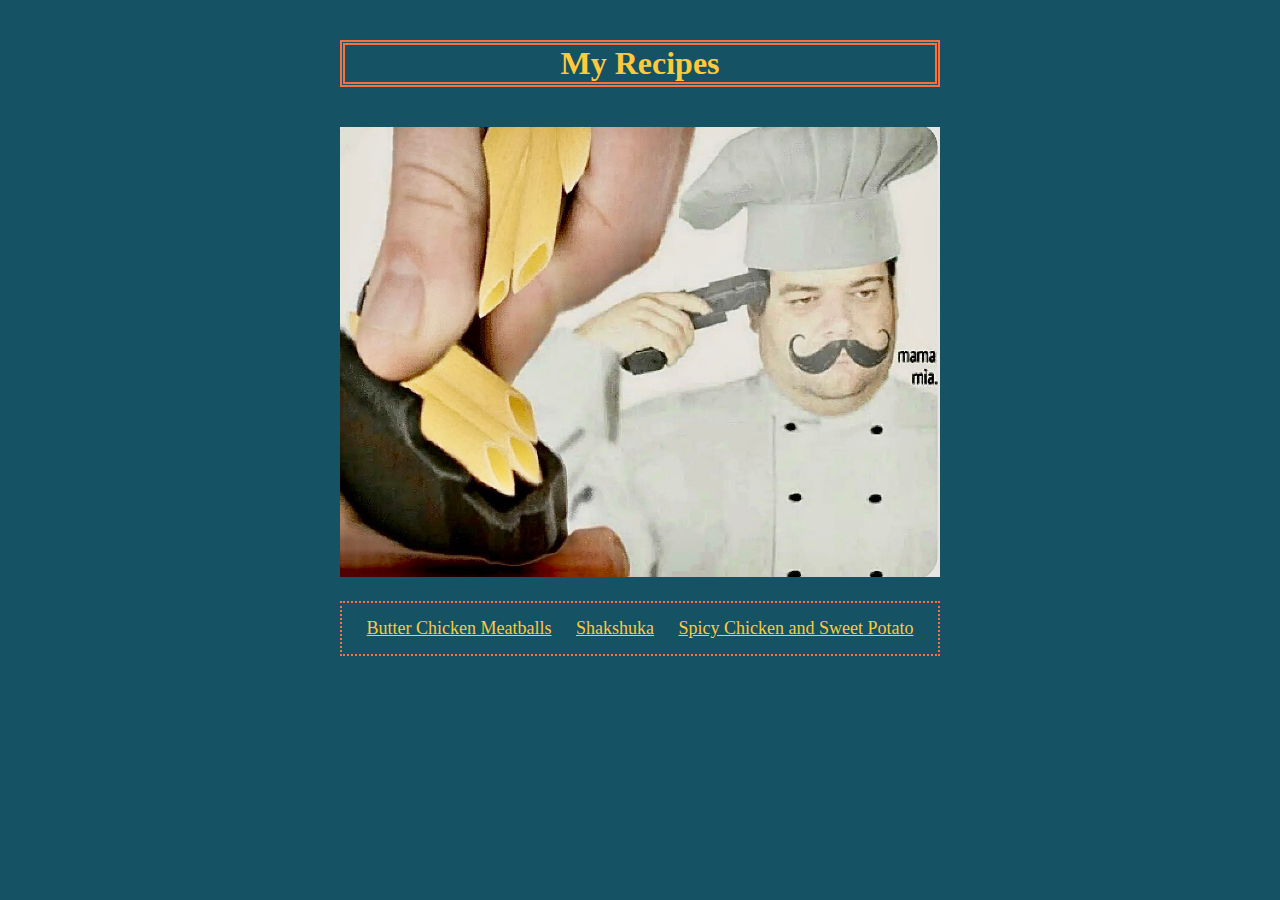
<file: index.html>
<!DOCTYPE html>
<html lang="en">
    <head>
        <meta charset="utf-8">
        <title>Odin Recipes</title>
        <link href="style.css" rel="stylesheet">
    </head>

    <body>
        <div class="title"><h1>My Recipes</h1></div>
        <img src="images/mammamia.jpg" alt="Image of an italian chef loading a gun with penne pasta. His last words: Mama mia..." height="450" width="600">
        
        <div class="dishes">
            <ul>
                <li class="butter"><a href="recipes/butter-chicken-meatballs.html" target="_blank" rel="noreferrer">Butter Chicken Meatballs</a></li>
                <li class="shakshuka"><a href="recipes/shakshuka.html" target="_blank" rel="noreferrer">Shakshuka</a></li>
                <li class="spicy"><a href="recipes/spicy-chicken-n-sweet-potato.html" target="_blank" rel="noreferrer">Spicy Chicken and Sweet Potato</a></li>
            </ul>
        </div>

    </body>

</html>
</file>
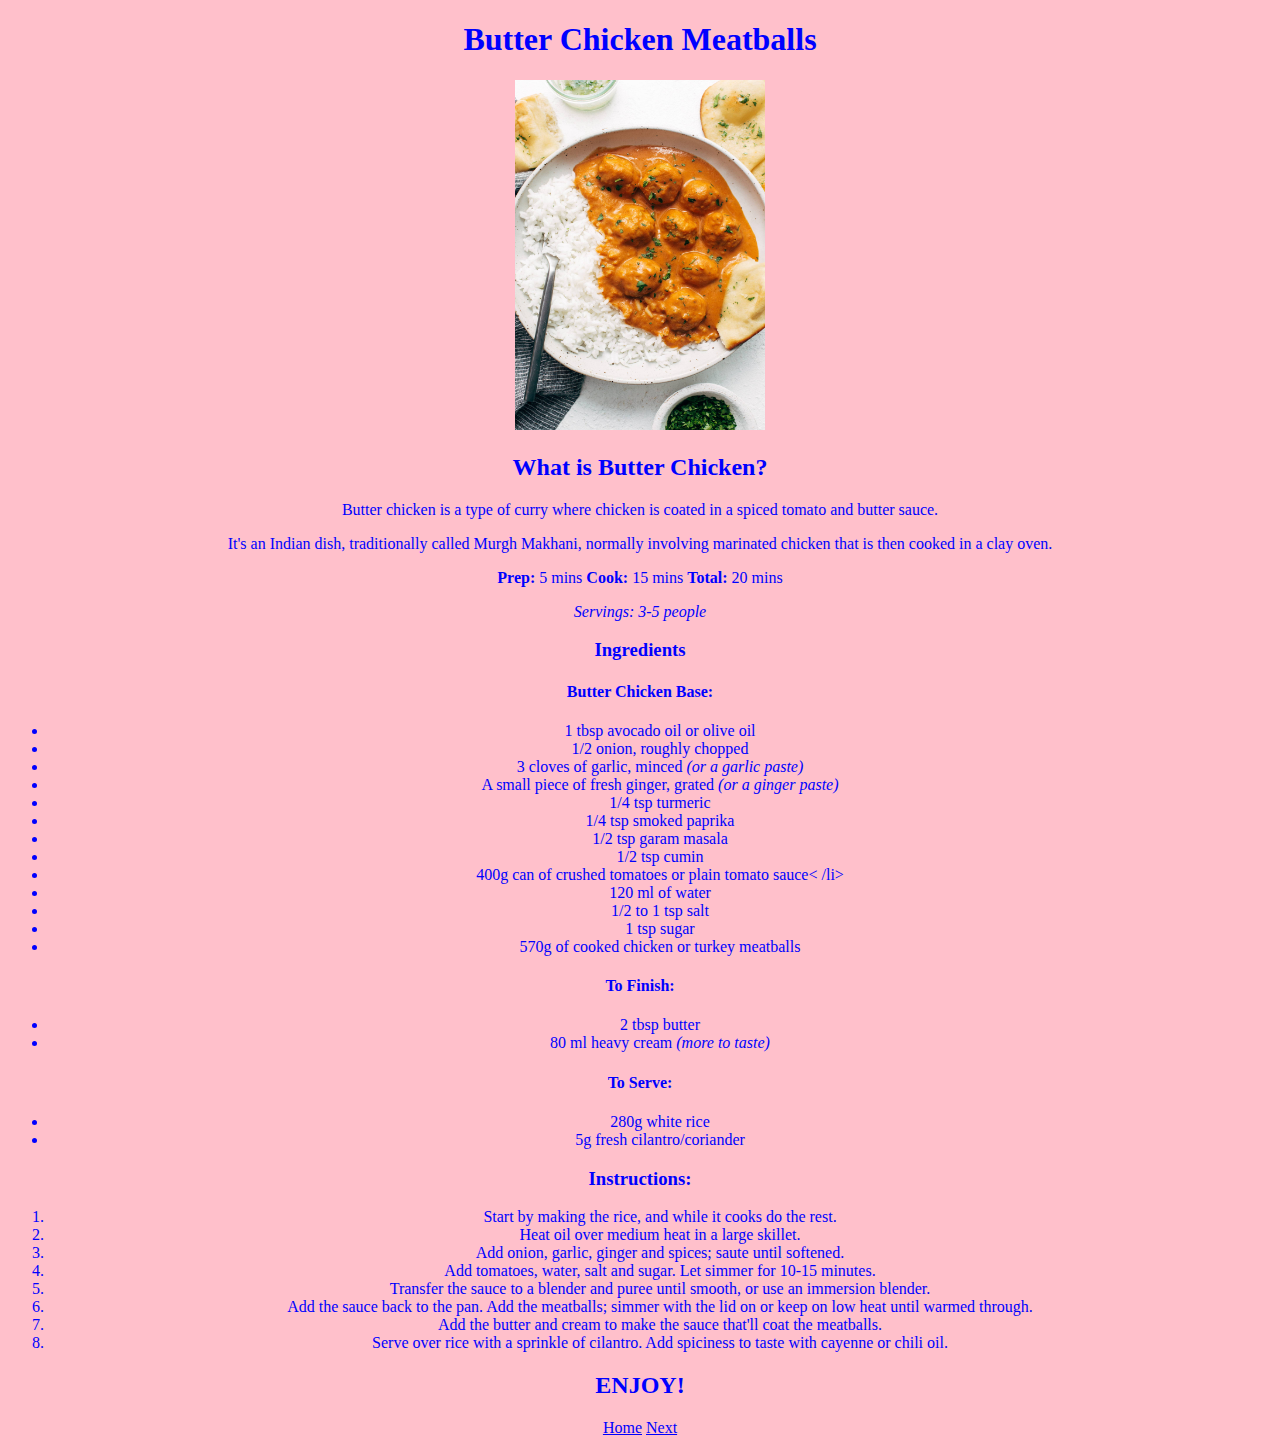
<file: recipes/butter-chicken-meatballs.html>
<!DOCTYPE html>
<html lang="en">
    <head>
        <meta charset="utf-8">
        <title>Butter Chicken Meatballs</title>
        <link href="../css/butter.css" rel="stylesheet">
    </head>

    <body>
        <h1 class="title">Butter Chicken Meatballs</h1>
        <img src="../images/butter-chicken_image.jpg" alt="A delicious dish consisting of chicken bites bathed in a curry-like sauce, with a side of white rice." height="350" width="250">
            <h2 class="description">What is Butter Chicken?</h2>
                <div class="para"><p>Butter chicken is a type of curry where chicken is coated in a spiced tomato and butter sauce.</p></div>
                <div class="para"><p>It's an Indian dish, traditionally called Murgh Makhani, normally involving marinated chicken that is then cooked in a clay oven.</p></div>

            <div class="time"><p><b>Prep:</b> 5 mins <b>Cook:</b> 15 mins <b>Total:</b> 20 mins</p></div>
            <div class="serving"><p><i>Servings: 3-5 people</i></p></div>

            <div class="process">
                <h3>Ingredients</h3>
                    <div class="ingredients">
                        <h4>Butter Chicken Base:</h4>
                            <ul>
                                <li>1 tbsp avocado oil or olive oil</li>
                                <li>1/2 onion, roughly chopped</li>
                                <li>3 cloves of garlic, minced <i>(or a garlic paste)</i></li>
                                <li>A small piece of fresh ginger, grated <i>(or a ginger paste)</i></li>
                                <li>1/4 tsp turmeric</li>
                                <li>1/4 tsp smoked paprika</li>
                                <li>1/2 tsp garam masala</li>
                                <li>1/2 tsp cumin</li>
                                <li>400g can of crushed tomatoes or plain tomato sauce< /li>
                                <li>120 ml of water</li>
                                <li>1/2 to 1 tsp salt</li>
                                <li>1 tsp sugar</li>
                                <li>570g of cooked chicken or turkey meatballs</li>
                            </ul>
                    </div>

                <div class="finish serve">
                    <h4>To Finish:</h4>
                        <ul>
                            <li>2 tbsp butter</li>
                            <li>80 ml heavy cream <i>(more to taste)</i></li>
                        </ul>
                    <h4>To Serve:</h4>
                        <ul>
                            <li>280g white rice</li>
                            <li>5g fresh cilantro/coriander</li>
                        </ul>
                </div>

                <div class="instruction">
                    <h3>Instructions:</h3>
                        <ol>
                            <li>Start by making the rice, and while it cooks do the rest.</li>
                            <li>Heat oil over medium heat in a large skillet.</li>
                            <li>Add onion, garlic, ginger and spices; saute until softened.</li>
                            <li>Add tomatoes, water, salt and sugar. Let simmer for 10-15 minutes.</li>
                            <li>Transfer the sauce to a blender and puree until smooth, or use an immersion blender.</li>
                            <li>Add the sauce back to the pan. Add the meatballs; simmer with the lid on or keep on low heat until warmed through.</li>
                            <li>Add the butter and cream to make the sauce that'll coat the meatballs.</li>
                            <li>Serve over rice with a sprinkle of cilantro. Add spiciness to taste with cayenne or chili oil.</li>
                        </ol>
                </div>
            </div>

            <div class="end"><h2>ENJOY!</h2></div>

            <div class="links">
                <a href="../index.html" rel="noreferrer">Home</a>
                <a href="shakshuka.html" rel="noreferrer">Next</a>
            </div>

    </body>
</html>
</file>
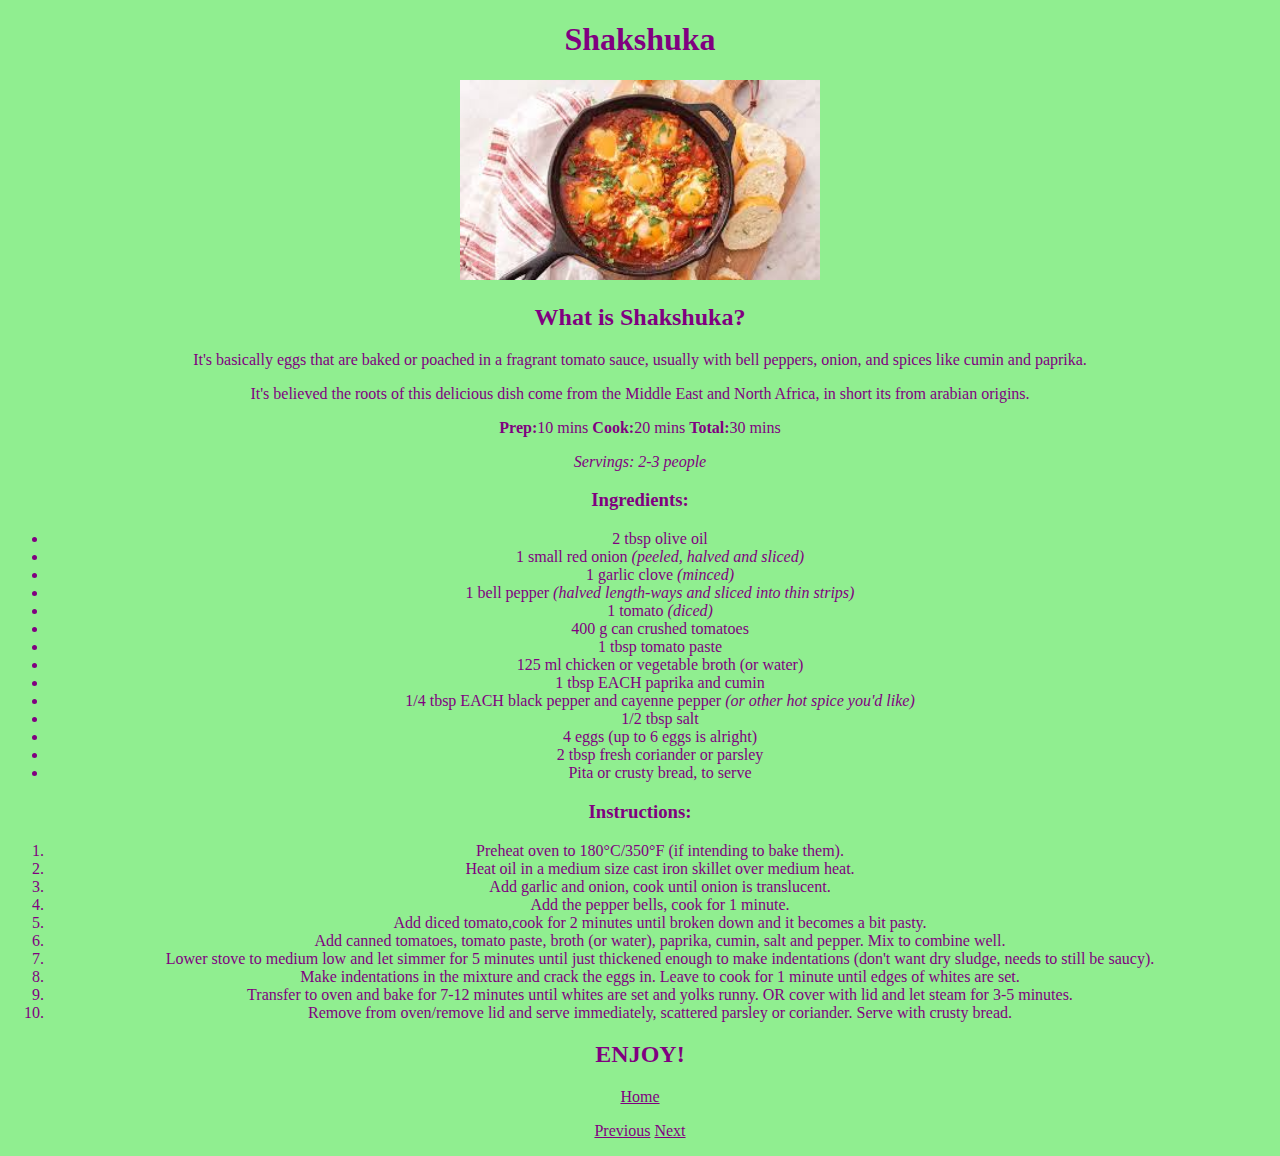
<file: recipes/shakshuka.html>
<!DOCTYPE html>
<html lang="en">
    <head>
        <meta charset="utf-8">
        <title>Shakshuka</title>
        <link href="../css/shakshuka.css" rel="stylesheet">
    </head>

    <body>
        <h1>Shakshuka</h1>
        <img src="../images/shakshuka_image.jpeg" alt="A picture of a North African dish, made with tomato sauce, eggs, onions and spices." height="200" width="360">
            <h2>What is Shakshuka?</h2>
                <p>It's basically eggs that are baked or poached in a fragrant tomato sauce, usually with bell peppers, onion, and spices like cumin and paprika.</p>
                <p>It's believed the roots of this delicious dish come from the Middle East and North Africa, in short its from arabian origins.</p>

            <p><b>Prep:</b>10 mins <b>Cook:</b>20 mins <b>Total:</b>30 mins</p>
            <p><i>Servings: 2-3 people</i></p>
            
            <h3>Ingredients:</h3>
                <ul>
                    <li>2 tbsp olive oil</li>
                    <li>1 small red onion <i>(peeled, halved and sliced)</i></li>
                    <li>1 garlic clove <i>(minced)</i></li>
                    <li>1 bell pepper <i>(halved length-ways and sliced into thin strips)</i></li>
                    <li>1 tomato <i>(diced)</i></li>
                    <li>400 g can crushed tomatoes</li>
                    <li>1 tbsp tomato paste</li>
                    <li>125 ml chicken or vegetable broth (or water)</li>
                    <li>1 tbsp EACH paprika and cumin</li>
                    <li>1/4 tbsp EACH black pepper and cayenne pepper <i>(or other hot spice you'd like)</i></li>
                    <li>1/2 tbsp salt</li>
                    <li>4 eggs (up to 6 eggs is alright)</li>
                    <li>2 tbsp fresh coriander or parsley</li>
                    <li>Pita or crusty bread, to serve</li>
                </ul>

            <h3>Instructions:</h3>
                <ol>
                    <li>Preheat oven to 180°C/350°F (if intending to bake them).</li>
                    <li>Heat oil in a medium size cast iron skillet over medium heat.</li>
                    <li>Add garlic and onion, cook until onion is translucent.</li>
                    <li>Add the pepper bells, cook for 1 minute.</li>
                    <li>Add diced tomato,cook for 2 minutes until broken down and it becomes a bit pasty.</li>
                    <li>Add canned tomatoes, tomato paste, broth (or water), paprika, cumin, salt and pepper. Mix to combine well.</li>
                    <li>Lower stove to medium low and let simmer for 5 minutes until just thickened enough to make indentations (don't want dry sludge, needs to still be saucy).</li>
                    <li>Make indentations in the mixture and crack the eggs in. Leave to cook for 1 minute until edges of whites are set.</li>
                    <li>Transfer to oven and bake for 7-12 minutes until whites are set and yolks runny. OR cover with lid and let steam for 3-5 minutes.</li>
                    <li>Remove from oven/remove lid and serve immediately, scattered parsley or coriander. Serve with crusty bread.</li>
                </ol>

            <h2>ENJOY!</h2>

            <p><a href="../index.html" rel="noreferrer">Home</a></p>
            <p><a href="butter-chicken-meatballs.html" rel="noreferrer">Previous</a> <a href="spicy-chicken-n-sweet-potato.html" rel="noreferrer">Next</a></p>
            
    </body>
    
</html>
</file>
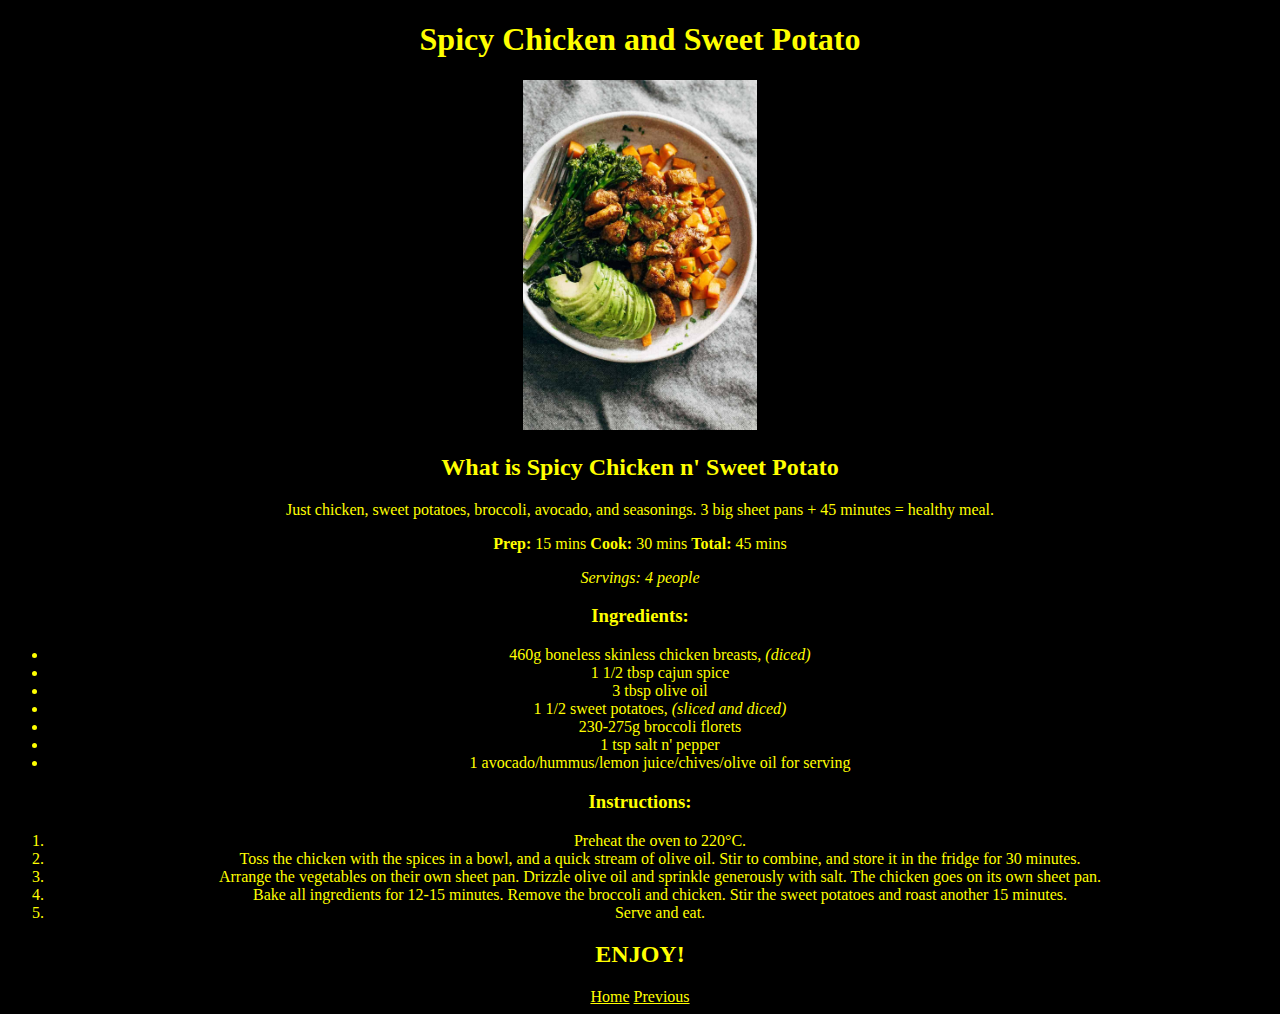
<file: recipes/spicy-chicken-n-sweet-potato.html>
<!DOCTYPE html>
<html lang="en">
    <head>
        <meta charset="utf-8">
        <title>Spicy Chicken and Sweet Potato</title>
        <link href="../css/spicy.css" rel="stylesheet">
    </head>

    <body>
        <h1>Spicy Chicken and Sweet Potato</h1>
        <img src="../images/spicy-chicken_image.jpg" alt="A nice dish consisting of spiced chicken and potatoes with a side of steamed broccoli, and sliced avocado." height="350" width="234">
            <h2>What is Spicy Chicken n' Sweet Potato</h2>
                <p>Just chicken, sweet potatoes, broccoli, avocado, and seasonings. 3 big sheet pans + 45 minutes = healthy meal.</p>
            
            <p><b>Prep:</b> 15 mins  <b>Cook:</b> 30 mins  <b>Total:</b> 45 mins</p>
            <p><i>Servings: 4 people</i></p>

            <h3>Ingredients:</h3>
                <ul>
                    <li>460g boneless skinless chicken breasts, <i>(diced)</i></li>
                    <li>1 1/2 tbsp cajun spice</li>
                    <li>3 tbsp olive oil</li>
                    <li>1 1/2 sweet potatoes, <i>(sliced and diced)</i></li>
                    <li>230-275g broccoli florets</li>
                    <li>1 tsp salt n' pepper </li>
                    <li>1 avocado/hummus/lemon juice/chives/olive oil for serving</li>
                </ul>

            <h3>Instructions:</h3>
                <ol>
                    <li>Preheat the oven to 220°C.</li>
                    <li>Toss the chicken with the spices in a bowl, and a quick stream of olive oil. Stir to combine, and store it in the fridge for 30 minutes.</li>
                    <li>Arrange the vegetables on their own sheet pan. Drizzle olive oil and sprinkle generously with salt. The chicken goes on its own sheet pan.</li>
                    <li>Bake all ingredients for 12-15 minutes. Remove the broccoli and chicken. Stir the sweet potatoes and roast another 15 minutes.</li>
                    <li>Serve and eat.</li>
                </ol>

            <h2>ENJOY!</h2>

            <a href="../index.html" rel="noreferrer">Home</a>
            <a href="shakshuka.html" rel="noreferrer">Previous</a>

    </body>
</html>
</file>
<file: style.css>
* {
    text-align: center;
    padding: 0px;
    margin: 0px;
    color: #ffc93c;
}

*,
* ::before,
* ::after {
    box-sizing: border-box;
}

body {
    background-color: #155263;
    font-family: "Times New Roman", arial, sans-serif;
}

.title {
    color: #ffc93c;
    margin: 40px auto;
    border: 5px double #ff6f3c;
    width: 600px;
}

.dishes {
    width: 600px;
    margin: 20px auto;
    border: 2px dotted #ff6f3c;
    font-size: 18px;
}

li {
    display: inline-block;
}

.butter {
    margin: 5px auto;
    padding: 10px;
}

.shakshuka {
    margin: 5px auto;
    padding: 10px;
}

.spicy {
    margin: 5px auto;
    padding: 10px;
}
</file>
<file: css/butter.css>
body {
    font-family: "Times New Roman", arial, sans-serif;
}

.title,
.description,
.para,
.time,
.serving,
.process,
.end,
.links {
    text-align: center;
}

*{
    background-color: pink;
    color: blue;
    text-align: center;
}
</file>
<file: css/shakshuka.css>
body {
    font-family: "Times New Roman", arial, sans-serif;
}

*{
    text-align: center;
    background-color: lightgreen;
    color: purple;
}
</file>
<file: css/spicy.css>
body {
    font-family: "Times New Roman", arial, sans-serif;
}

*{
    text-align: center;
    background-color: black;
    color: yellow;
}
</file>
